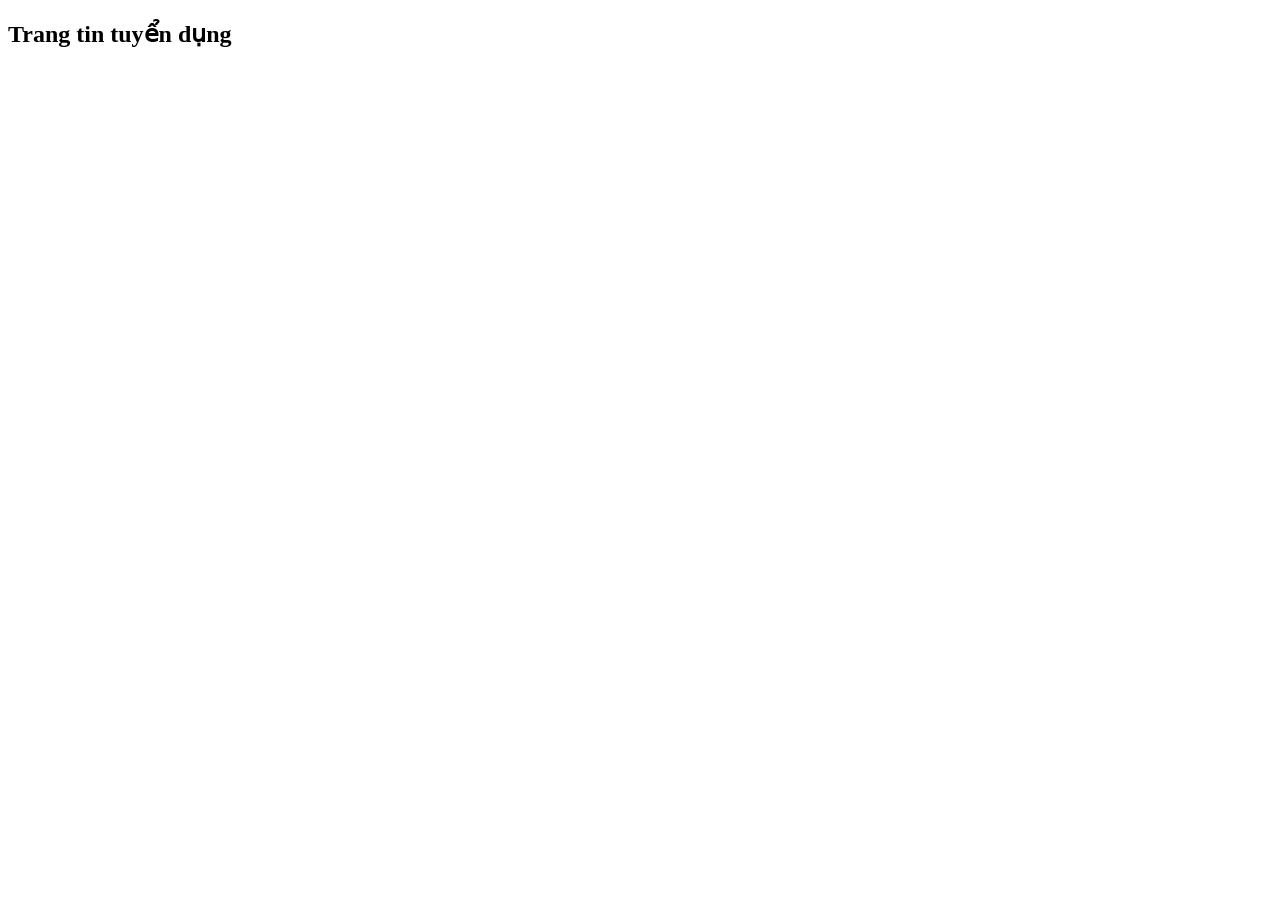
<file: news.html>
<!DOCTYPE html>
<html lang="en">
<head>
    <meta charset="UTF-8">
    <meta name="viewport" content="width=device-width, initial-scale=1.0">
    <title>Tin tuyển dụng</title>
</head>
<body>
    <h2>Trang tin tuyển dụng</h2>
</body>
</html>
</file>
